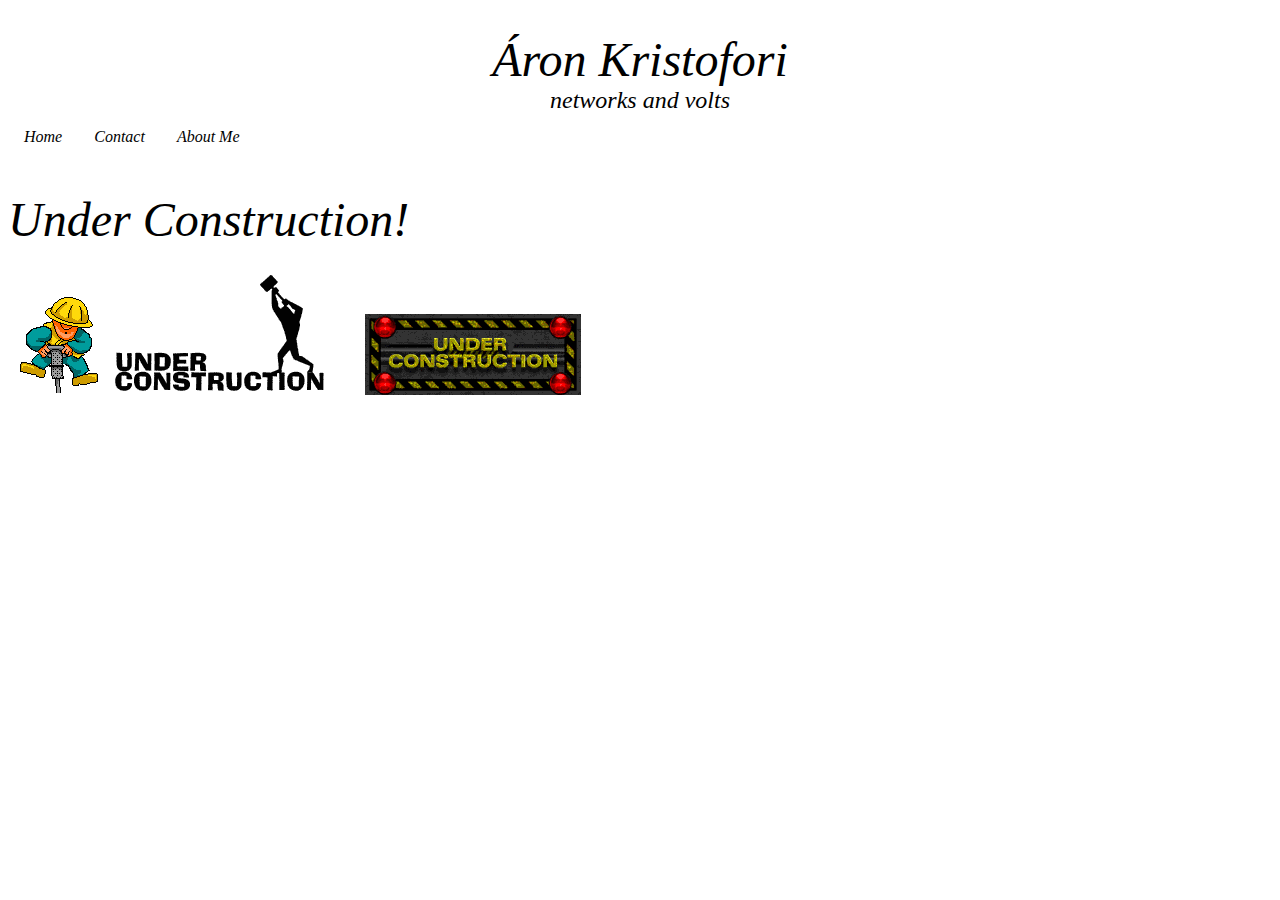
<file: index.html>
<!DOCTYPE html>
<html lang="en">
    <head>
    <meta charset="UTF-8">
    <meta http-equiv="X-UA-Compatible" content="IE=edge">
    <meta name="viewport" content="width=device-width, initial-scale=1.0">
    <link rel="stylesheet" type="text/css" href="styles.css">
    <title>Áron Kristofori</title>
</head>
<body>
    <div id="hlava">
        <h1>Áron Kristofori</h1>
        <p id="tagline">networks and volts</p>
    </div>
    <div id="navbar">
        <ul>
            <li><a href="https://aron-kristofori.github.io">Home</a></li>
            <li><a href="contact.html">Contact</a></li>
            <li><a href="about.html">About Me</a></li>
          </ul>
    </div>
    <div id="articles">
        <h1>Under Construction!</h1>
        <img src="gifs/construction1.gif">
        <img src="gifs/construction2.gif">
        <img src="gifs/construction3.gif">
    </div>



</body>
</html>
</file>
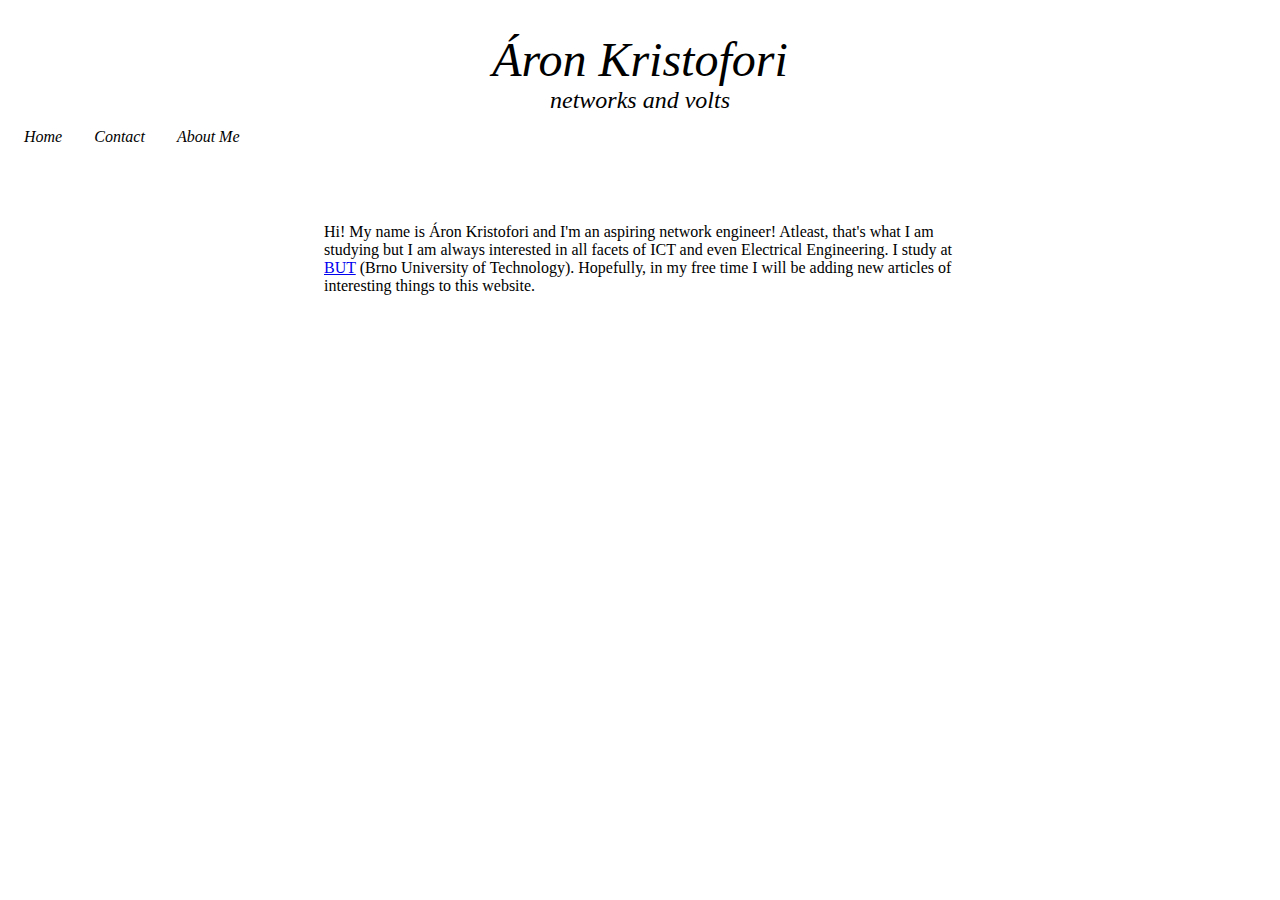
<file: about.html>
<!DOCTYPE html>
<html lang="en">
    <head>
    <meta charset="UTF-8">
    <meta http-equiv="X-UA-Compatible" content="IE=edge">
    <meta name="viewport" content="width=device-width, initial-scale=1.0">
    <link rel="stylesheet" type="text/css" href="styles.css">
    <title>Áron Kristofori</title>
</head>
<body>
    <div id="hlava">
        <h1>Áron Kristofori</h1>
        <p id="tagline">networks and volts</p>
    </div>
    <div id="navbar">
        <ul>
            <li><a href="https://aron-kristofori.github.io">Home</a></li>
            <li><a href="contact.html">Contact</a></li>
            <li><a href="about.html">About Me</a></li>
          </ul>
    </div>
    <div id="about-site">
        Hi! My name is Áron Kristofori and I'm an aspiring network engineer! Atleast, that's what I am studying but I am always interested in all facets of ICT and even Electrical Engineering. I study at <a href='https://fekt.vut.cz'>BUT</a> (Brno University of Technology). Hopefully, in my free time I will be adding new articles of interesting things to this website.
    </div>



</body>
</html>
</file>
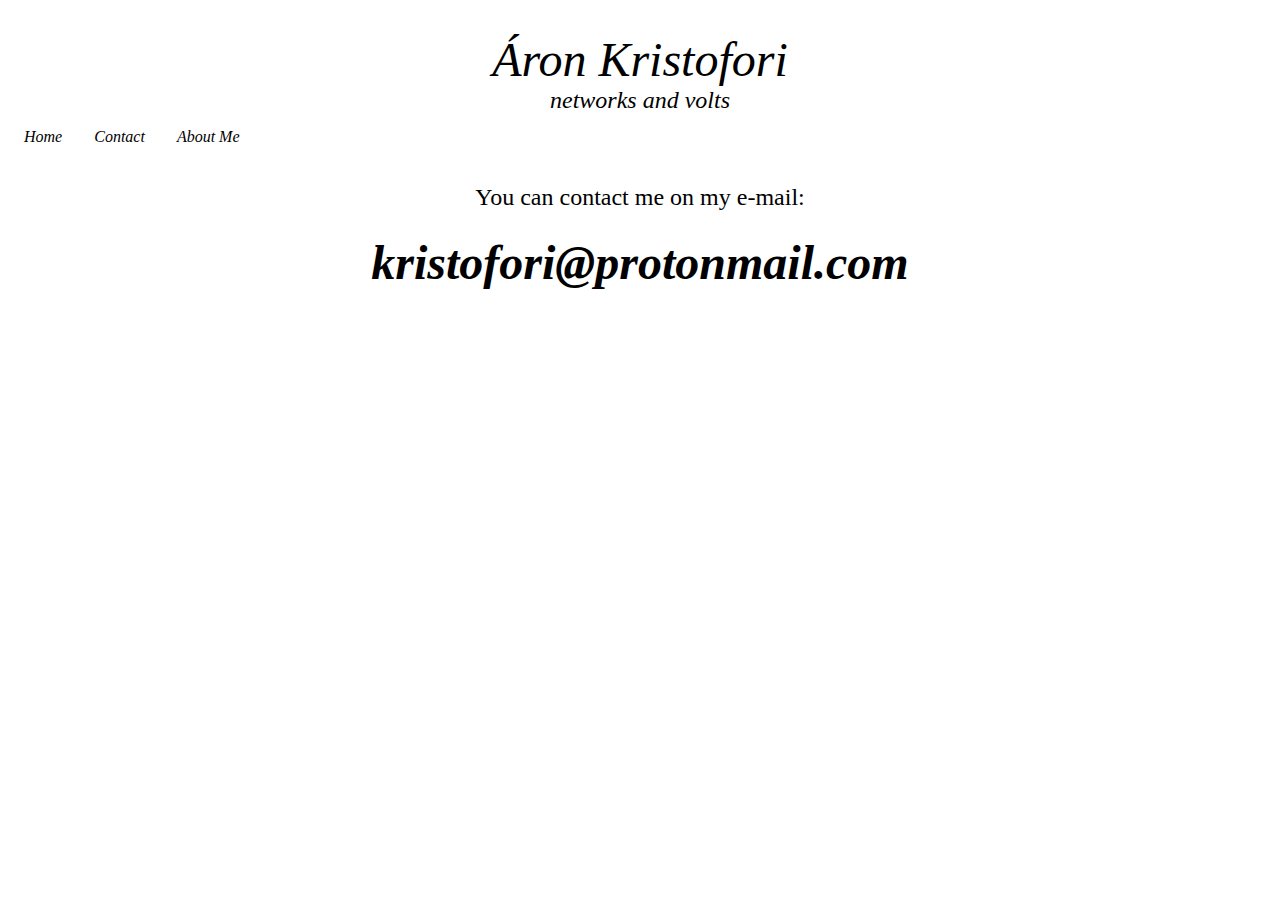
<file: contact.html>
<!DOCTYPE html>
<html lang="en">
    <head>
        <meta charset="UTF-8">
        <meta http-equiv="X-UA-Compatible" content="IE=edge">
        <meta name="viewport" content="width=device-width, initial-scale=1.0">
        <link rel="stylesheet" type="text/css" href="styles.css">
        <title>Áron Kristofori</title>
    </head>
    <body>
        <div id="hlava">
            <h1>Áron Kristofori</h1>
            <p id="tagline">networks and volts</p>
        </div>
        <div id="navbar">
            <ul>
                <li><a href="https://aron-kristofori.github.io">Home</a></li>
                <li><a href="contact.html">Contact</a></li>
                <li><a href="about.html">About Me</a></li>
            </ul>
        </div>
        <div id="contact-site">
            <p>You can contact me on my e-mail:</p>
            <a id="bigmail" href='mailto:kristofori@protonmail.com'>kristofori@protonmail.com</a>
        </div>
    </body>
</html>
</file>
<file: styles.css>
*{
font-family: 'Segoe UI','Tahoma','Geneva','Verdana','sans-serif';
}
#hlava{
    text-align: center;
}
h1{
    font-size: 3rem;
    font-style: italic;
    font-weight: 500;
    margin-bottom: 0;
}
#tagline{
    margin: 0 auto;
    font-size: 1.5rem;
    font-style: oblique;
}
#about-site{
    padding-top: 5%;
    width: 50%;
    margin: 0 auto;
    justify-content: center;

}
#contact-site{
    margin: 0 auto;
    justify-content: center;
    text-align: center;
    font-size: 1.5rem;
}
#bigmail{
    width: 70%;
    margin: 0 auto;
    justify-content: center;
    text-align: center;
    font-size: 3rem;
    font-weight: bold;
    font-style: italic;
    color: black;
    text-decoration: none;
}
ul{
    list-style-type: none;
    margin: 0;
    padding: 0;
    overflow: hidden;
}
li{
    float: left;
}
li a{
    display: block;
    color:black;
    font-size: 1rem;
    font-style: italic;
  text-align: center;
  padding: 14px 16px;
  text-decoration: none;
}
li a:hover{
    text-shadow: #a4a8b0 1px 0 2px;
}
</file>
